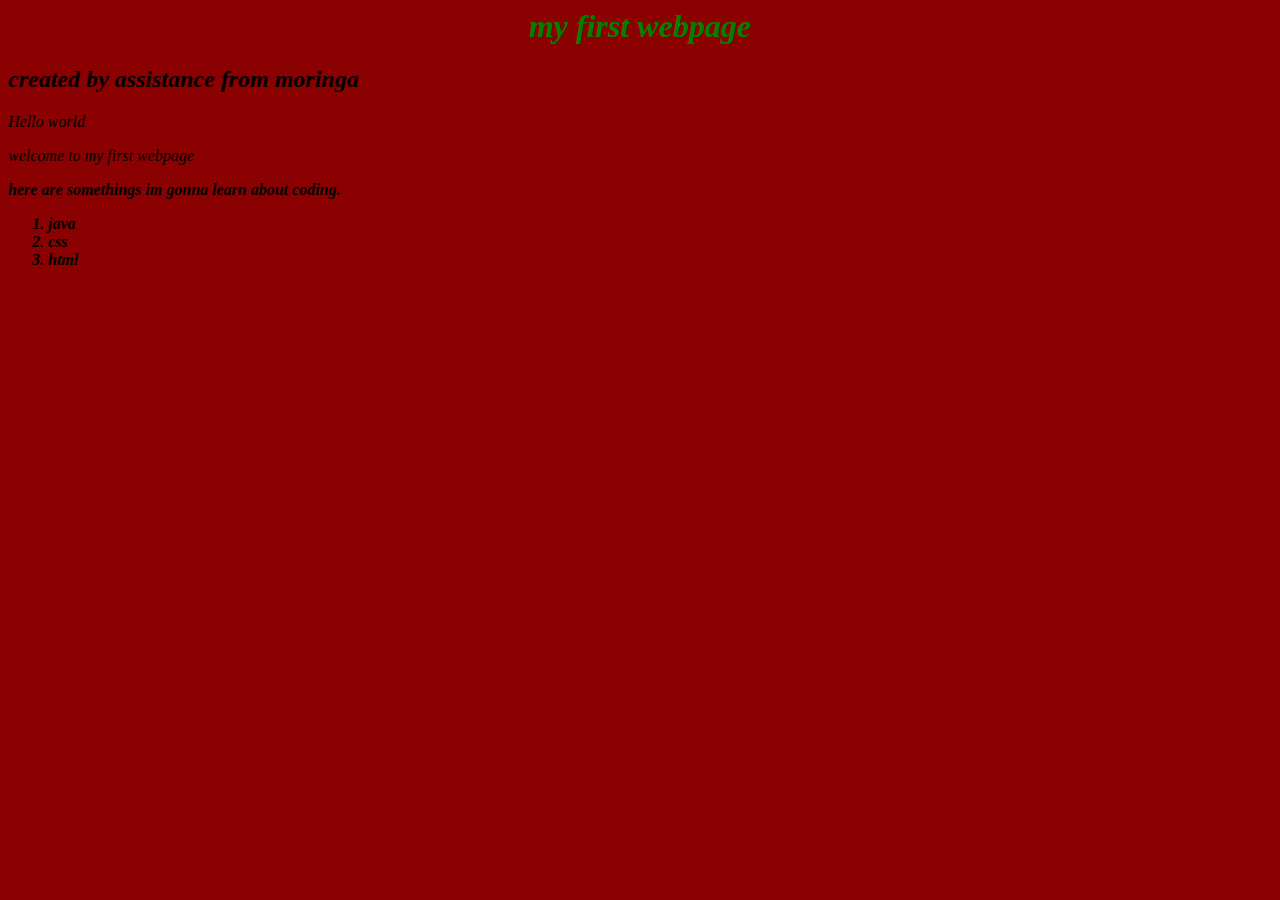
<file: index.html>
<html>
<head>
  <title>mt first webpage</title>
  <link href="css/style.css" type="text/css" rel="stylesheet">
  </head>
  <body>
    <h1>my first webpage</h1>
    <h2>created by assistance from moringa</h2>
    <p>Hello world<p/>
  <p>welcome to my first webpage</p>
  <p><strong>here are somethings im gonna learn about coding.<strong></p>
  <ol>
    <li>java</li>
    <li>css</li>
    <li>html</li>
    </body>
  </html>
</file>
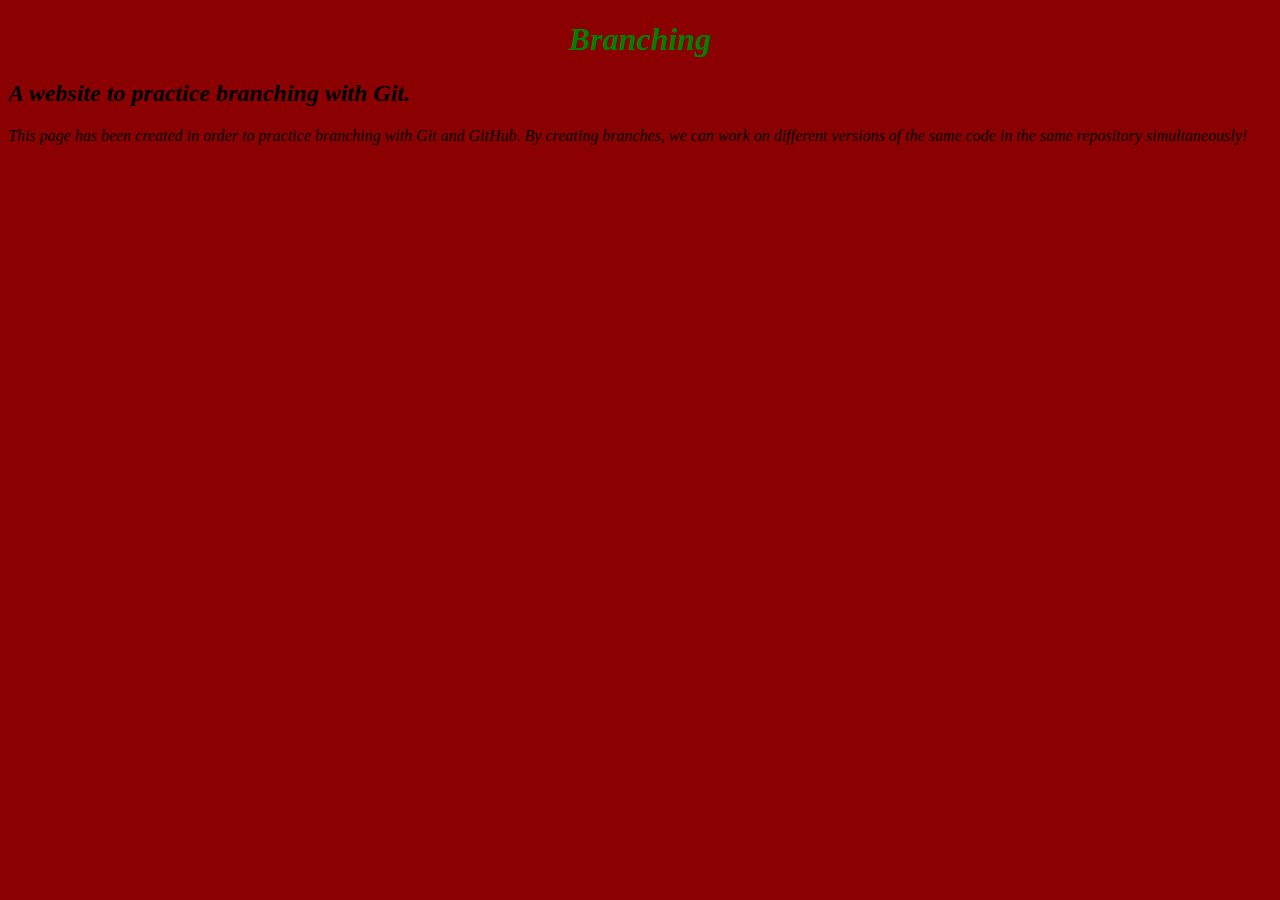
<file: branching-website.html>
<!DOCTYPE html>
<html>
  <head>
     <link href="css/style.css" rel="stylesheet" type="text/css">
    <title> Branching Practice Site </title>
  </head>
  <body>
    <h1> Branching </h1>
    <h2> A website to practice branching with Git. </h2>
    <p> This page has been created in order to practice branching with Git and GitHub. By creating branches, we can work on different versions of the same code in the same repository simultaneously!  </p>
  </body>
</html>
</file>
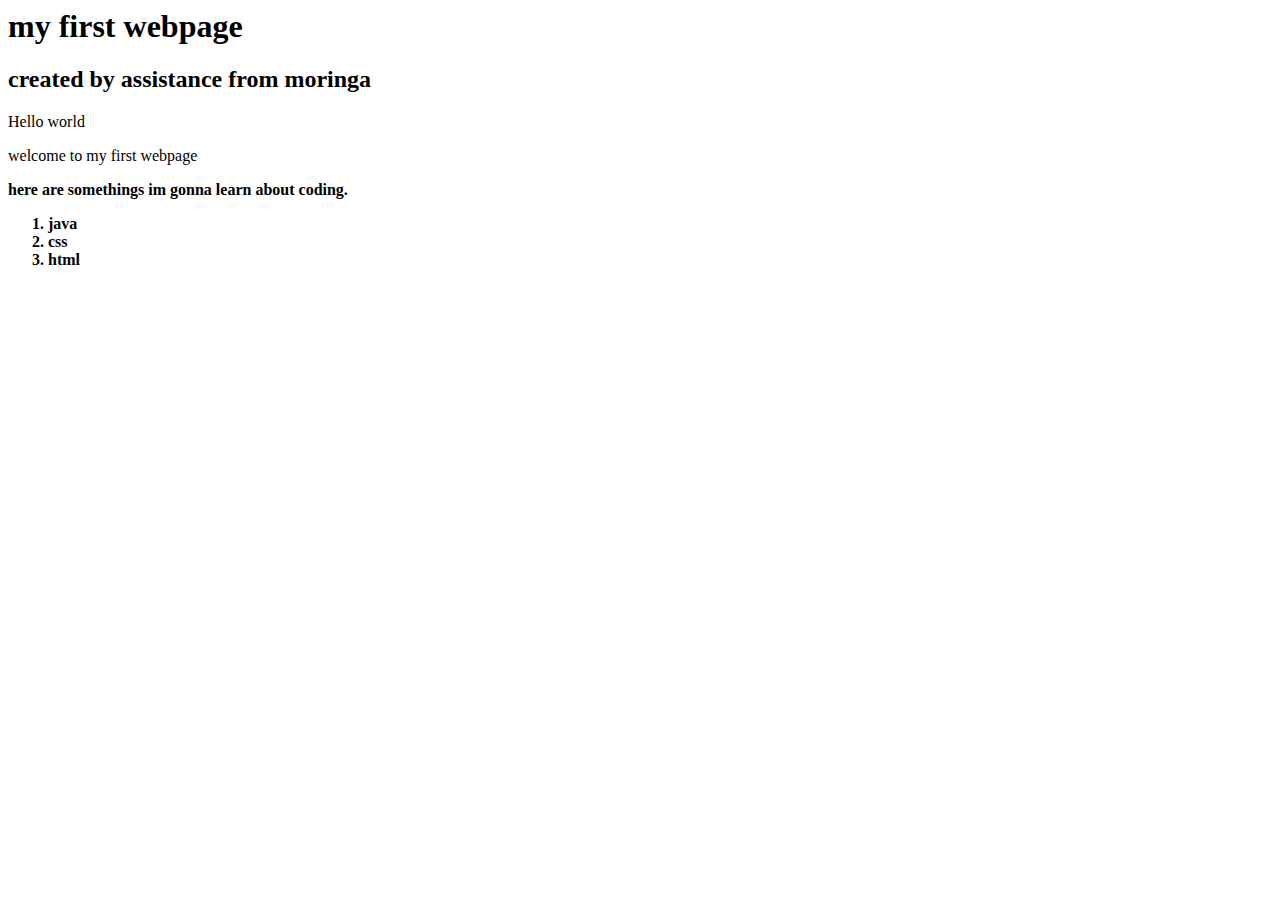
<file: my-first-webpage.html>
<html>
<head>
  <title>mt first webpage</title>
  </head>
  <body>
    <h1>my first webpage</h1>
    <h2>created by assistance from moringa</h2>
    <p>Hello world<p/>
  <p>welcome to my first webpage</p>
  <p><strong>here are somethings im gonna learn about coding.<strong></p>
  <ol>
    <li>java</li>
    <li>css</li>
    <li>html</li>
    </body>
  </html>
</file>
<file: css/style.css>
h1{color:green;text-align:center;}
h2{font-style: italic;align-items:
color:red;}
p{color:chrimson;}
body{background-color: darkred;font-style: italic;align-items: center;}
</file>
